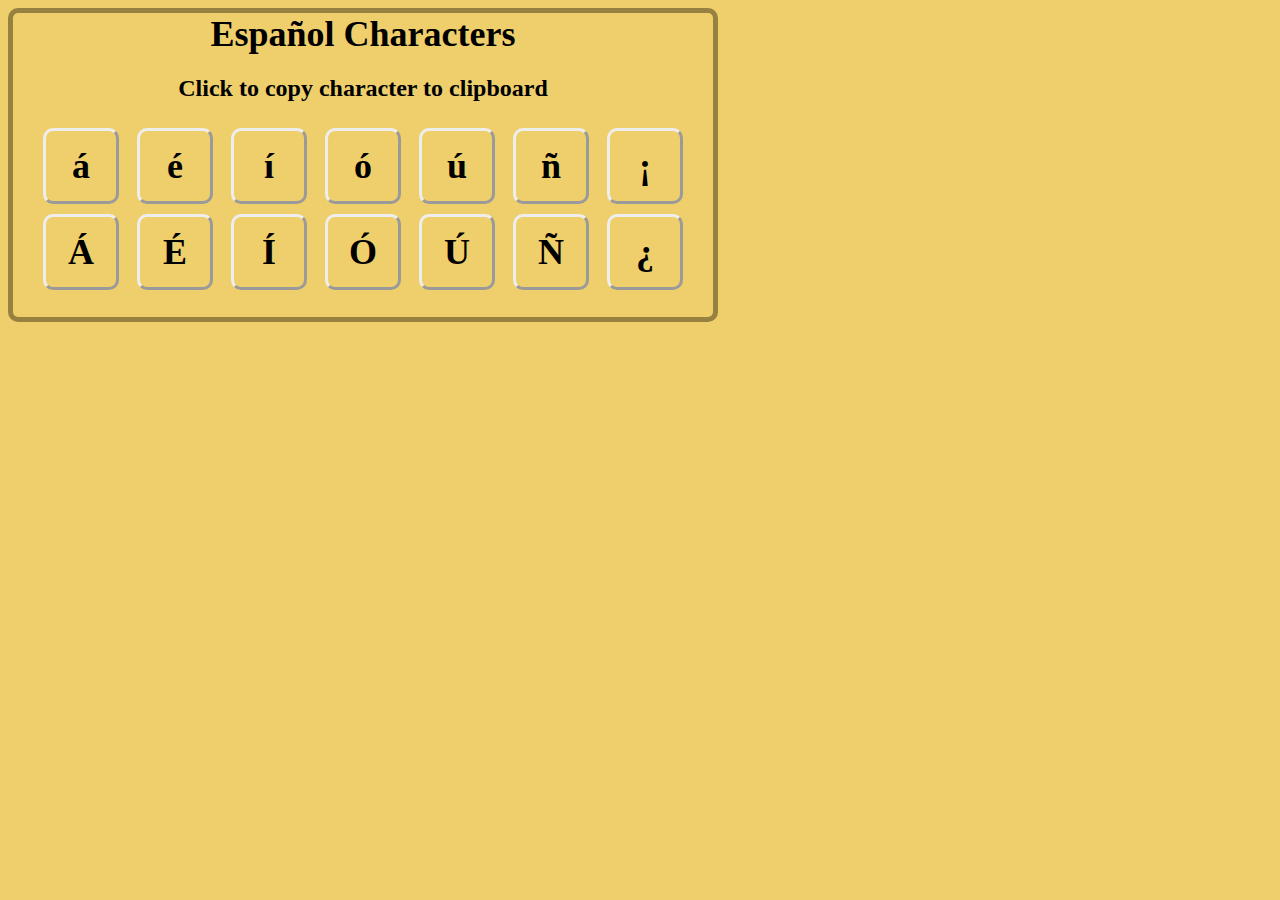
<file: popup.html>
<html><head>
		<link rel="stylesheet" type="text/css" href="style/style.css">
	<link rel="icon" type="image/png" href="https://github.com/coolcraftnet18/spanishcharacters/blob/master/Favicon.png?raw=true">
<link rel="shortcut icon" href="https://github.com/coolcraftnet18/spanishcharacters/blob/master/Favicon.png?raw=true" />
	<script async="" src="https://www.google-analytics.com/analytics.js"></script><script src="js/copy.js"></script>
		
		<script>
			(function(i,s,o,g,r,a,m){i['GoogleAnalyticsObject']=r;i[r]=i[r]||function(){
			(i[r].q=i[r].q||[]).push(arguments)},i[r].l=1*new Date();a=s.createElement(o),
			m=s.getElementsByTagName(o)[0];a.async=1;a.src=g;m.parentNode.insertBefore(a,m)
			})(window,document,'script','https://www.google-analytics.com/analytics.js','ga');
			
			ga('create', 'UA-104884450-1', 'auto');
			ga('send', 'pageview');
		</script>
	<script>
  top["bookmarkletv2sample@tapper-ware.net"] = ''
    +'<!DOCTYPE html>'
    +'<html>'
      +'<head>'
        +'<title>My Bookmarklet</title>'
        +'<link rel="icon" href="https://github.com/coolcraftnet18/spanishcharacters/blob/master/Favicon.png?raw=true" />'
      +'</head>'
      +'<body>'
        +'<script>'
          +'window.onload=function(){'
            +'window.setTimeout(function(){'
              +'history.back();'
            +'},250);'
          +'};'
        +'</scr'+'ipt>'
      +'</body>'
    +'</html>'
  ;
</script>
	</head>
	<body>
		<div id="main">
			<h1 class="title">Español Characters</h1>
			<h2 class="text">Click to copy character to clipboard</h2>
			 
			
			
				<h1> 
					<div class="button" id="a">á</div> 
					<div class="button" id="e">é</div> 
					<div class="button" id="i">í</div> 
					<div class="button" id="o">ó</div> 
					<div class="button" id="u">ú</div> 
					<div class="button" id="n">ñ</div> 
					<div class="button" id="!">¡</div> 
					<div class="button" id="A">Á</div> 
					<div class="button" id="E">É</div> 
					<div class="button" id="I">Í</div> 
					<div class="button" id="O">Ó</div>
					<div class="button" id="U">Ú</div> 
					<div class="button" id="N">Ñ</div> 
					<div class="button" id="?">¿</div>
			    </h1>
				
				
				<div id="formWrapper">
				
					

				</div>

		</div>
	

</body></html>
</file>
<file: style/style.css>
body {
  overflow: hidden; /* Hide scrollbars */
  background-color:#efcf6c;
}
.button{
	border-style: outset;
	border-radius: 10px;
	margin: 5 5 5 5;
	width: 70px;
	height: 70px;
    text-align: center;
    text-decoration: none;
    display: inline-block;
    cursor: pointer;
	font-size: 36px;
	line-height: 70px;
}
h2.text
{
	text-align: center;
}
textarea
{
	height: 0;
	width: 0;
	position: absolute;
	
}

span 
{
  display: inline-block;
  vertical-align: middle;
}

.title
{
	margin: 0 auto;
	text-align: center;
}

h1.title
{
	font-size: 36px;
}
#donateText
{
	font-size: 10px;
	margin: 0 auto;
	text-align: center;
}

#formWrapper
{
	width: 100%;
	margin: 10px auto;
	text-align: center;
}

.button:active {
    border-style: inset;   
}

#main
{
	font-family: verdana;

	border-radius: 10px;
	border: 5px solid #968140;
	background-color:#efcf6c;
	width: 700px;
}

h1, h3
{
	text-align: center;
}
</file>
